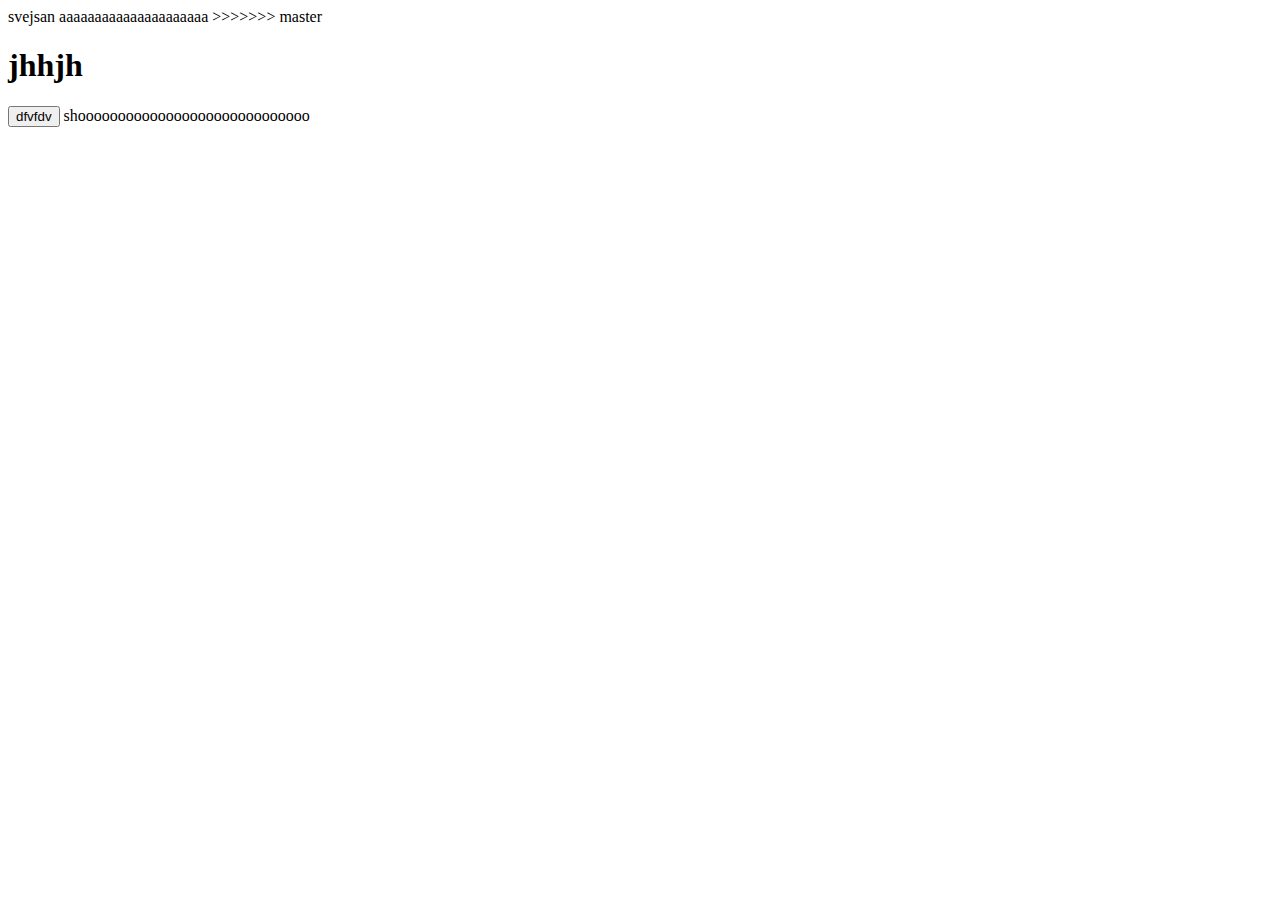
<file: index.html>
<!DOCTYPE html>
<html lang="en">
<head>
    <meta charset="UTF-8">
    <meta http-equiv="X-UA-Compatible" content="IE=edge">
    <meta name="viewport" content="width=device-width, initial-scale=1.0">
    <title>Document</title>
    <link rel="stylesheet" href="CSS/style.css">
</head>
<body>
svejsan aaaaaaaaaaaaaaaaaaaaa
>>>>>>> master
    <h1>jhhjh</h1>

    <button>dfvfdv</button>

    shooooooooooooooooooooooooooooo
</body>
</html>
</file>
<file: CSS/style.css>
:root{
    --main-margin: 20px;
}

.header {
    height: 100px;
    border: 3px solid black;
}

.sidebar {
    height: 300px;
    border: 3px solid black;
    width: 200px;
    display: inline-block;
    vertical-align: top;
}

.main-content {
    display: inline-block;
    border: 3px solid black;
    width: 40%;
    height: 300px;
    vertical-align: top;
}

#sidebar-nav ul {
    list-style-type: none;
    margin: 0;
    padding: 0;
    margin-top: var(--main-margin);
}

#sidebar-nav li a {
    text-decoration: none;
    padding: 10px;
    display: inline-block;
}

#sidebar-nav li a:hover {
    text-decoration: none;
    padding: 10px;
    display: inline-block;
    background-color: blue;
}

#main-nav ul {
    list-style-type: none;
    margin: 0;
    padding: 0;
    margin-top: var(--main-margin);
}

#main-nav li a {
    text-decoration: none;
    padding: 10px;
    display: inline-block;
}
#main-nav li  {
    text-decoration: none;
    padding: 10px;
    display: inline-block;
}

#main-nav li a:hover {
    text-decoration: none;
    padding: 10px;
    display: inline-block;
    background-color: blue;
}
</file>
